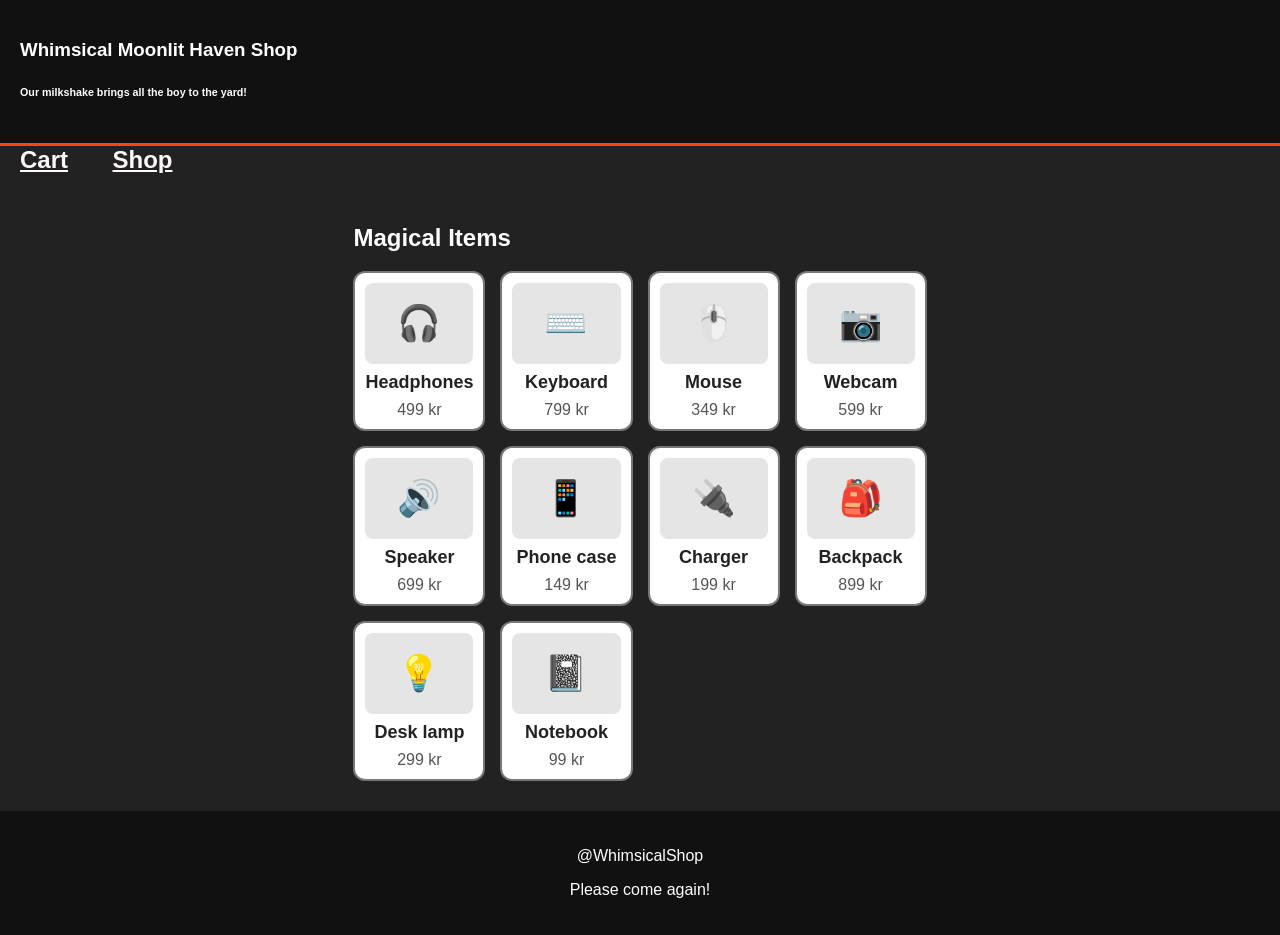
<file: webshop/index.html>
<!DOCTYPE html>
    <html lang="en">
    <head>
        <meta charset="UTF-8">
        <meta name="viewport" content="width=device-width, initial-scale=1.0">
        <script defer src="./script.js"></script>
        <link rel="stylesheet" href="./style.css">
        <title>Our WebShop</title>
    </head>
    <body>
        <header><h3>Whimsical Moonlit Haven Shop </h3>
            <p><h6>Our milkshake brings all the boy to the yard!</h6></p></header>
            <nav>
                <a href="../cart/cart.html">Cart</a>
                <a href="../webshop/index.html">Shop</a>
            </nav>
        </header>
        <main>
            <h2>
                Magical Items
            </h2>
            <div id="productList"></div>
        </main>
        <footer>
            <p>@WhimsicalShop</p>
            <p>Please come again!</p>
        </footer>
    </body>
    </html>
</file>
<file: webshop/style.css>
/* General styling */

* {
  box-sizing: border-box;
}

body {
  margin: 0;
  font-family: Arial, sans-serif;
  background-color: #222;
  color: white;
}

/* Header */

header {
  background-color: #111;
  padding: 20px;
  border-bottom: 3px solid orangered;
}
nav a {
    font-size: 24px;
    padding: 12px 20px;
    font-weight: bold;
    color: #fff9f9;
    align-items: center;
}

/* Main content */

main {
  max-width: 1200px;
  margin: 30px auto;
  padding: 0 15px;
}

/* Footer */

footer {
  text-align: center;
  padding: 20px;
}

/* Products */

#productList {
    display: grid;
    grid-template-columns: repeat(auto-fit, minmax(200px, 1fr));
    gap: 15px;
}

/* Each product */

.product-card {
    display: flex;
    flex-direction: column;
    gap: 8px;
    padding: 10px;
    background-color: white;
    color: #222;
    border: 2px solid #777;
    border-radius: 12px;
    text-align: center;
}

/* Emoji area */

.product-emoji {
    background-color: #e5e5e5;
    border-radius: 8px;
    padding: 20px 5px;
    font-size: 35px;
}

/* Name */

.product-name {
    margin: 0;
    font-size: 18px;
    font-weight: bold;
}

/* Price */

.product-price {
    margin: 0;
    color: #555;
}

/* Button */

.add-to-cart {
    margin-top: auto;
    padding: 8px;
    background-color: #ddd;
    color: #222;
    border: 2px solid #777;
    border-radius: 6px;
    font-weight: bold;
    cursor: pointer;
}

.add-to-cart:hover {
    background-color: orangered;
    color: white;
}

/* Desktop: four columns */

@media (min-width: 900px) {
    #productList {
        grid-template-columns: repeat(4, 1fr);
    }
}

/* General styling */

body {
  margin: 0;
  font-family: Arial, sans-serif;
  background-image: url("https://media.discordapp.net/attachments/1544607310897348690/1563161328674148362/haven2.jpg?ex=6adc9eee&is=6adb4d6e&hm=72ba7218417e342df2cd2a8a0b38cf2c1c862114222d4d26390d86c98291103d&=&format=webp&width=2048&height=1152");
  background-color: #222;
  background-size: cover;
  background-position: center;
  background-attachment: fixed;
  color: white;

  min-height: 100vh;
  display: flex;
  flex-direction: column;
}

footer {
  background-color: #111;
  text-align: center;
  padding: 20px;
}
</file>
